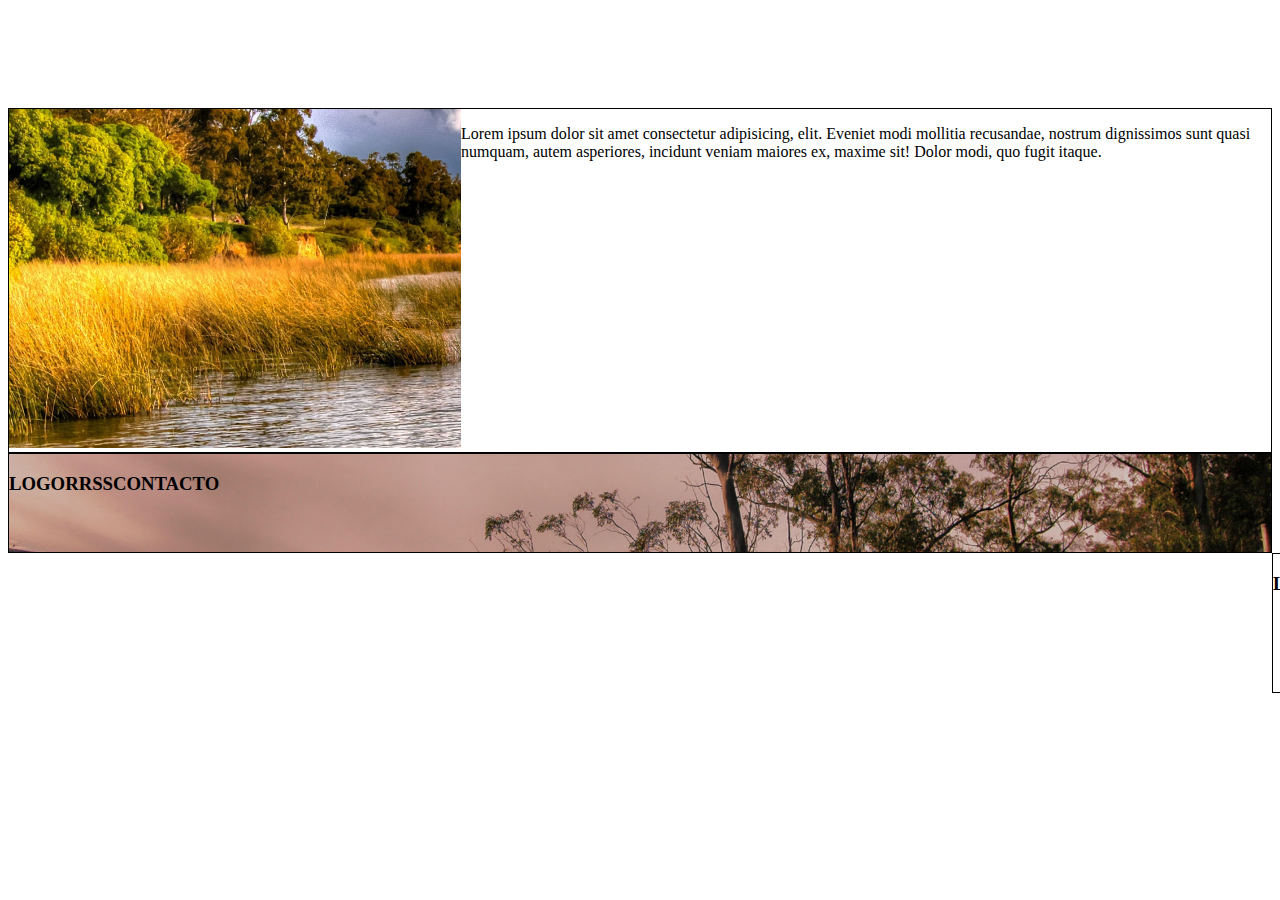
<file: index.html>
<!DOCTYPE html>
<html lang="es">
<head>
	<meta charset="UTF-8">
	<meta name="viewport" content="width=device-width, initial-scale=1.0">
	<title>clase 6 - c23495</title>
	<!-- MI CSS -->
	<link rel="stylesheet" href="css/estilo.css">
</head>
<body>
	<!-- grid contenedor padre 
	<div class="gridContainer">
		<div class="border">item 1</div>
		<div class="border">item 2</div>
		<div class="border">item 3</div>
		<div class="border">item 4</div>
	</div>
	cierre grid contenedor padre -->
	<!-- apertura contenedor grid padre -->
	<div class="gridContainerPadre">
		<header class="border">
			<!-- logo -->
			<div> <h3>LOGO</h3></div>
			<!-- nav -->
			<nav>
				<ul class="flex">
					<li><a href="#">INICIO</a></li>
					<li><a href="#">SERVICIOS</a></li>
					<li><a href="#">PPRODUCTOS</a></li>
					<li><a href="#">CONTACTO</a></li>
				</ul>
			</nav>
		</header>
		<main class="border flex">
			<!-- img -->
			<div>
				<img src="assets/img/800x600.jpg" alt="#">
			</div>
			<!-- texto -->
			<div>
				<p>Lorem ipsum dolor sit amet consectetur adipisicing, elit. Eveniet modi mollitia recusandae, nostrum dignissimos sunt quasi numquam, autem asperiores, incidunt veniam maiores ex, maxime sit! Dolor modi, quo fugit itaque.</p>
			</div>
		</main>
		<footer class="border flex footerIndex">
			<h3>LOGO</h3>
			<h3>RRSS</h3>
			<h3>CONTACTO</h3>
		</footer>
	</div>

	<!-- cierre contenedor grid padre -->
</body>
</html>
</file>
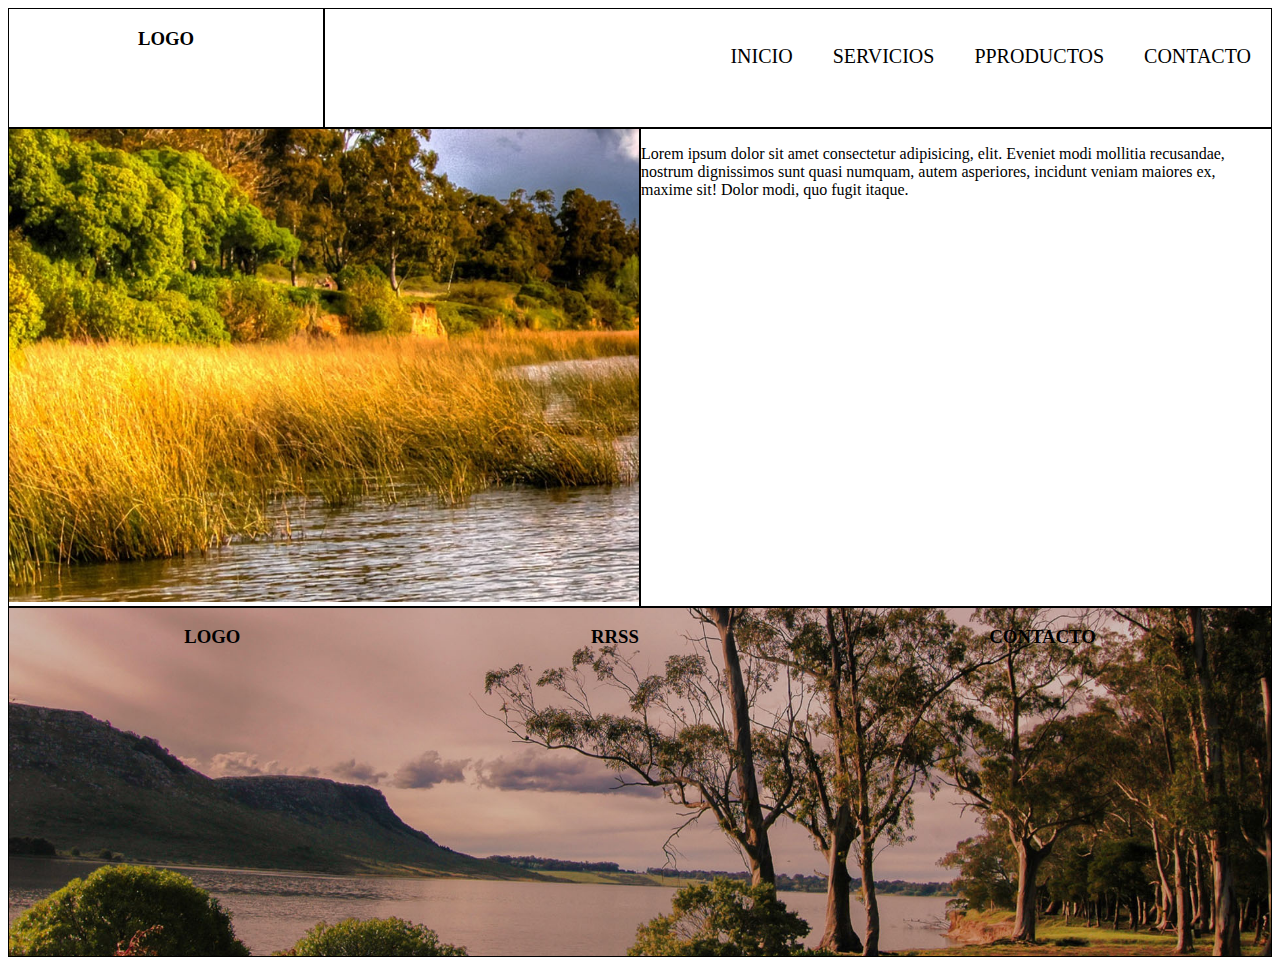
<file: pages/servicios.html>
<!DOCTYPE html>
<html lang="en">
<head>
	<meta charset="UTF-8">
	<meta name="viewport" content="width=device-width, initial-scale=1.0">
	<title>servicios - c23495</title>
	<link rel="stylesheet" href="../css/estilo.css">
</head>
<body>
	<div class="gridContainerPadreServicios">
		<header class="border">
			<!-- logo -->
			<div class="flex flex-center"> 
				<h3>LOGO</h3>
			</div>
			<!-- nav -->
		</header>
		<nav class="border">
			<ul class="flex flex-justify">
				<li><a href="#">INICIO</a></li>
				<li><a href="#">SERVICIOS</a></li>
				<li><a href="#">PPRODUCTOS</a></li>
				<li><a href="#">CONTACTO</a></li>
			</ul>
		</nav>
		<!-- img -->
		<div class="img border">
			<img src="../assets/img/800x600.jpg" alt="#">
		</div>
		<main class="border">
			<!-- texto -->
			<p>Lorem ipsum dolor sit amet consectetur adipisicing, elit. Eveniet modi mollitia recusandae, nostrum dignissimos sunt quasi numquam, autem asperiores, incidunt veniam maiores ex, maxime sit! Dolor modi, quo fugit itaque.</p>
		</main>
		<footer class="border flex flex-around">
			<h3>LOGO</h3>
			<h3>RRSS</h3>
			<h3>CONTACTO</h3>
		</footer>
	</div>
</body>
</html>
</file>
<file: css/estilo.css>
.gridContainer{
	display: grid; /* propiedad que habilita trabajar las demas prop de grid */ 
	grid-template-columns:repeat(10, 1fr); /* prop que le da el valor del ancho de las columnas */
	grid-template-rows: 100px 200px; /* prop que le da el valor de alto a las filas */
}
.border {
	border: 1px solid black;
}
.gridContainerPadre{
	display: grid;
	grid-template-areas: 
	"header header header header"
	"main main main main"
	"footer footer footer footer";
	grid-template-rows: 100px 1fr 100px;
	grid-template-columns: 25% 25% 25% 25%; /* repeat(4, 25%)*/
}
header{
	grid-area: header;
}
main {
	grid-area: main;
}
footer {
	grid-area: footer;
}
.flex{
	display: flex;
}

/* grid pagina servicios */

.gridContainerPadreServicios {
	display: grid;
	grid-template-areas: 
	"logo nav nav nav"
	"img img main main"
	"footer footer footer footer";
	grid-template-columns: repeat(4, 1fr);
	grid-template-rows: 120px 1fr 350px;
}

header{
	grid-area: logo;
}
nav {
	grid-area: nav;
}
.img {
	grid-area: img;
}
img{
	width: 100%;
	height: auto;
}
main {
	grid-area: main;
}
.footerIndex{
	grid-area: footer;
}
a{
	text-decoration: none;
	color: black;}
li{
	list-style-type: none;
	padding: 20px;
	font-size: 20px;
}
.flex-justify{
	justify-content: flex-end;
}
.flex-center{
	justify-content: center;
}
.flex-around{
	justify-content: space-around;
}
footer{
	background-image:url(../assets/img/header3.jpg);
	background-size: cover;
}
</file>
